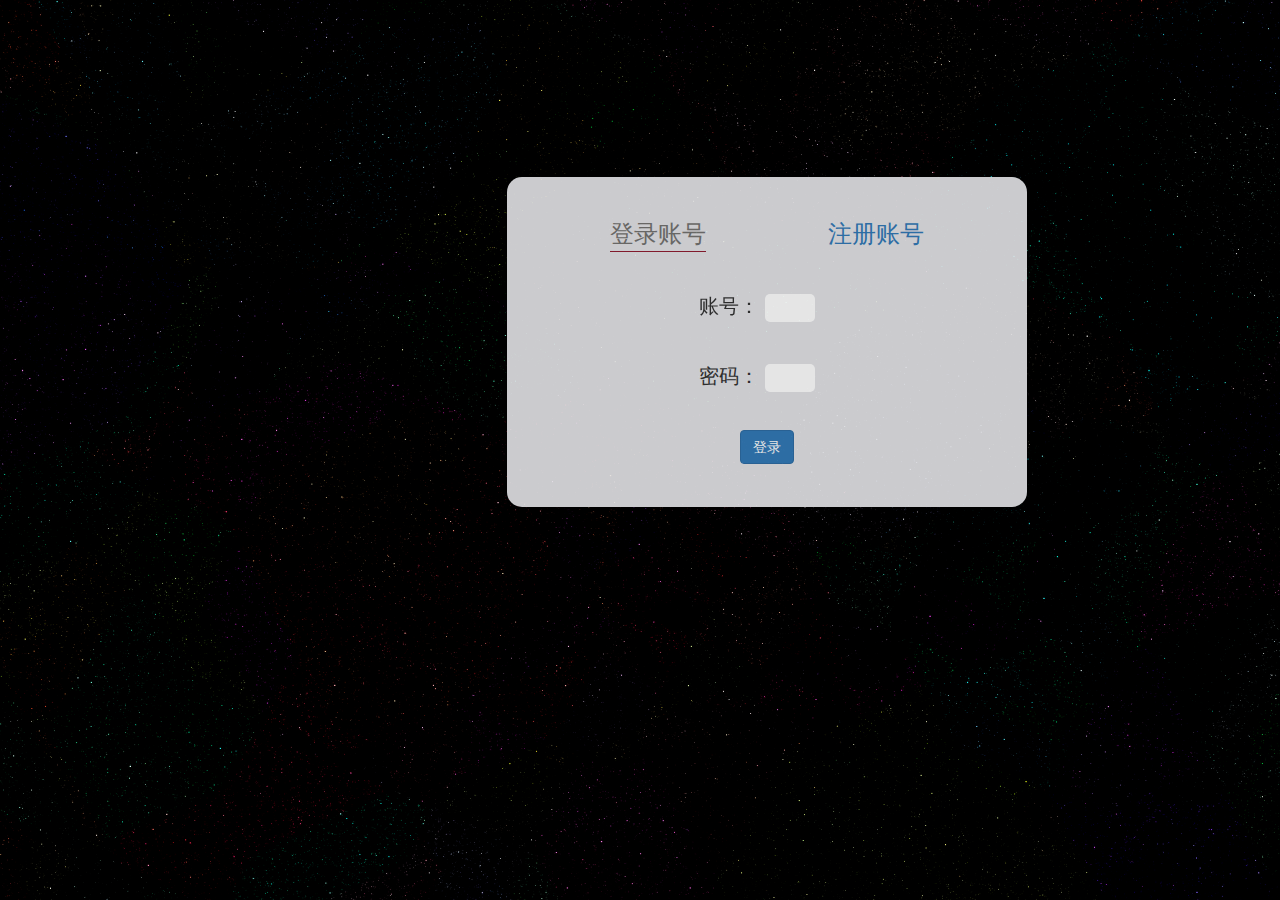
<file: static/index.html>
<!DOCTYPE html>
<html lang="zh-ch">

<head>
    <meta charset="UTF-8">
    <meta http-equiv="X-UA-Compatible" content="IE=edge">
    <meta name="viewport" content="width=device-width, initial-scale=1.0">
    <link rel="stylesheet" href="./lib/jquery.js">
    <link rel="stylesheet" href="./css/index.css">
    <link rel="stylesheet" href="./css/header.css">
    <link rel="stylesheet" href="./css/common.css">
    <link rel="stylesheet" href="./iconfont/download/font_4051106_0wwlj73gl1pq/iconfont.css">
    <link rel="stylesheet" href="./lib/bootstrap-3.4.1-dist/css/bootstrap.min.css">
    <title>登录页</title>
</head>

<body>
    <img src="./img/985330.jpg" alt="图裂了" class="bcg">

    <div class="all">
        <div class="head"><a class="active" data-id="0">登录账号</a><a data-id="1">注册账号</a></div>
        <span class="fir">
            <div class="user">
                <span>账号：</span>
                <input type="text" autocomplete="off">
                <a href="" class="iconfont icon-close"></a>
                <span class="tishi">请输入正确账号(3-10位数字)</span>
                <!-- <span class="tishi">用户名不存在！</span> -->
            </div>
            <div class="pas">
                <span>密码：</span>
                <input type="password" autocomplete="off">
                <span class="pastishi">密码长度8-16位，至少包含一个数字以及字母</span>
            </div>
            <div class="sub">
                <span class="tishiuser">用户名不存在！</span>
                <span class="tishipas">密码错误！</span>
                <button type="button" class="btn btn-primary" id="sign">登录</button>
            </div>
        </span>
        <span class="sec">
            <div class="user2">
                <span>账号：</span>
                <input type="text" autocomplete="off">
                <a href="" class="iconfont icon-close"></a>
                <span class="tishi2">请输入合法账号(3-10位数字)</span>
                <span class="tishi3">该账号已存在！</span>
            </div>
            <div class="nicheng">
                <span>昵称：</span>
                <input type="text" autocomplete="off">
                <span class="nitishi">请输入不超过8个字符的昵称</span>
            </div>
            <div class="pas2">
                <span>密码：</span>
                <input type="password" autocomplete="off">
                <span class="pastishi">密码长度8-16位，至少包含一个数字以及字母</span>
            </div>

            <div class="con">
                <span>确认密码：</span>
                <input type="password" autocomplete="off">
                <span class="contishi">两次密码不一致！请检查</span>
            </div>
            <div class="sub2">
                <button type="button" class="btn btn-primary" id="sign">注册</button>
            </div>
        </span>

    </div>
    <script>
        const t = { Token: localStorage.getItem('token') }
        if (t.Token) {
            //判断令牌是否过期，如果过期清楚登录状态，如果没有就跳转
            var xhr = new XMLHttpRequest();
            xhr.open("POST", "/open"); // 根据实际的后端路由进行设置
            xhr.setRequestHeader("Content-Type", "application/json");
            xhr.onreadystatechange = function () {
                if (xhr.readyState === XMLHttpRequest.DONE) {
                    if (xhr.status === 200) {
                        // 请求成功，处理响应
                        alert("token解析成功")
                        self.location = 'question.html'
                    }
                    if (xhr.status === 400 || xhr.status === 401) {
                        // 请求失败，显示错误信息
                        alert("请重新登录");
                    }
                }
            };
            xhr.send(JSON.stringify(t))

        }
        (function () {
            const tishiuser = document.querySelector('.tishiuser')
            const tishipas = document.querySelector('.tishipas')
            const user = document.querySelector('.user input')

            const pas = document.querySelector('.pas input')
            const but = document.querySelector('button')
            user.addEventListener('click', function () {
                user.style.width = '200px'
            })
            pas.addEventListener('click', function () {
                pas.style.width = '200px'
            })

            const head = document.querySelector('.head')
            const fir = document.querySelector('.fir')
            const sec = document.querySelector('.sec')
            const all = document.querySelector('.all')
            head.addEventListener('click', function (e) {
                if (e.target.tagName == 'A') {
                    head.querySelector('.active').classList.remove('active')
                    e.target.classList.add('active')
                    if (e.target.dataset.id == '0') {
                        fir.style.display = 'block'
                        sec.style.display = 'none'
                        all.style.height = '330px'
                        all.style.top = '22px'
                        all.style.paddingTop = '0px'
                    } else {
                        fir.style.display = 'none'
                        sec.style.display = 'block'
                        all.style.height = '500px'
                        all.style.top = '-22px'
                        all.style.paddingTop = '20px'
                    }

                }

            })
            const a = document.querySelector('.icon-close')
            // if (user.value) {
            //     user.style.width = '200px'
            //     a.style.display = 'inline-block'
            // }
            a.addEventListener('click', function (e) {
                e.preventDefault()

                user.value = ''
                pas.value = ''
                a.style.display = 'none'
                pastishi.style.display = 'none'
            })
            tishi = document.querySelector('.tishi')
            pas.addEventListener('input', function () {
                but.innerHTML = '登录'
            })
            user.addEventListener('input', function () {
                but.innerHTML = '登录'
                a.style.display = 'inline-block'
                if (!user.value) {
                    a.style.display = 'none'
                }
            })
            const pastishi = document.querySelector('.pastishi')
            pas.addEventListener('change', function () {
                tishipas.style.display = 'none'
                tishiuser.style.display = 'none'
                reg = /^(?=.*[A-Za-z])(?=.*\d)[A-Za-z\d]{8,16}$/
                if (!reg.test(pas.value)) {
                    pastishi.style.display = 'block'
                }
                else {
                    pastishi.style.display = 'none'
                }
            })
            user.addEventListener('change', function () {
                reg = /^[0-9]{3,10}$/
                tishipas.style.display = 'none'
                tishiuser.style.display = 'none'
                if (!reg.test(user.value)) {
                    tishi.style.display = 'block'
                }
                else {
                    tishi.style.display = 'none'
                }
            })

            var xhr = new XMLHttpRequest()
            xhr.open("POST", "/login");
            xhr.setRequestHeader("Content-Type", "application/json");
            xhr.onreadystatechange = function () {
                if (xhr.readyState === XMLHttpRequest.DONE) {
                    if (xhr.status === 200) {
                        var response = JSON.parse(xhr.responseText);
                        console.log(response);
                    } else {

                        alert("登录请求失败");
                    }
                }
            };

            //登录函数
            const login = function () {
                reg1 = /^(?=.*[A-Za-z])(?=.*\d)[A-Za-z\d]{8,16}$/
                reg2 = /^[0-9]{3,10}$/
                if (reg1.test(pas.value) && reg2.test(user.value)) {
                    const data = {
                        username: user.value,
                        password: pas.value
                    }
                    var xhr = new XMLHttpRequest()
                    xhr.open("POST", "/login");
                    xhr.setRequestHeader("Content-Type", "application/json");
                    xhr.onreadystatechange = function () {
                        if (xhr.readyState === XMLHttpRequest.DONE) {
                            if (xhr.status === 200) {
                                res = xhr.responseText;
                                var response = JSON.parse(xhr.responseText);
                                token = response.Token
                                //查找数据库里面有没有该用户名
                                if (res == "该用户名不存在")//如果有再进行下一步判断
                                {

                                    tishiuser.style.display = 'block'
                                    tishipas.style.display = 'none'

                                }
                                else {
                                    if (res == "密码错误") {
                                        tishiuser.style.display = 'none'
                                        tishipas.style.display = 'block'
                                    }
                                    else {
                                        localStorage.setItem('token', token)
                                        localStorage.setItem('uid', user.value)
                                        but.innerText = '登录成功！'
                                        setTimeout(function () { self.location = 'question.html' }, 500)

                                    }
                                }

                            } else {

                                alert("登录请求失败");
                            }
                        }
                    };
                    xhr.send(JSON.stringify(data));

                }
            }
            user.addEventListener('keyup', function (e) {
                e.preventDefault()
                if (e.key === 'Enter') {
                    if (!user.value) {
                        but.innerHTML = '请输入账户！'
                    } else {
                        if (!pas.value) {
                            but.innerHTML = '请输入密码！'
                        }
                        else {
                            // save()
                            // location.href = "https://www.bilibili.com/"
                            // but.innerText = '登录成功！'
                        }
                    }

                }
            })
            pas.addEventListener('keyup', function (e) {
                e.preventDefault()
                if (e.key === 'Enter') {

                    if (!user.value) {
                        but.innerHTML = '请输入账户！'
                    }
                    else if (!pas.value) {
                        but.innerHTML = '请输入密码！'
                    }
                    else {
                        // alert('登录成功！')
                        login()
                        // but.innerText = '登录成功！'
                    }
                }
            })
            but.addEventListener('click', function (e) {
                e.preventDefault()
                if (!user.value) {
                    but.innerHTML = '请输入账户！'
                } else {
                    if (!pas.value) {
                        but.innerHTML = '请输入密码！'
                    }
                    else {
                        // save()
                        login()
                        // but.innerText = '登录成功！'
                    }
                }
            })
        })();

        (function () {
            const tishi = document.querySelector('.tishi2')
            const tishi2 = document.querySelector('.tishi3')
            const pastishi = document.querySelector('.pas2 .pastishi')
            const contishi = document.querySelector('.contishi')
            const nitishi = document.querySelector('.nitishi')
            const user = document.querySelector('.user2 input')
            const pas = document.querySelector('.pas2 input')
            const con = document.querySelector('.con input')
            const sub = document.querySelector('.sub2 button')
            const nicheng = document.querySelector('.nicheng input')
            var response
            user.addEventListener('change', function (e) {
                e.preventDefault()
                reg = /^[0-9]{3,10}$/
                if (!reg.test(user.value)) {
                    tishi.style.display = 'block'
                    tishi2.style.display = 'none'
                }
                else {
                    var data = {
                        username: user.value
                    }
                    tishi.style.display = 'none'
                    const xhr = new XMLHttpRequest();
                    xhr.open("POST", "/check"); // 根据实际的后端路由进行设置
                    xhr.setRequestHeader("Content-Type", "application/json");
                    xhr.send(JSON.stringify(data))
                    xhr.onreadystatechange = function () {
                        if (xhr.readyState === XMLHttpRequest.DONE) {
                            if (xhr.status === 200) {
                                // 请求成功，处理响应
                                response = xhr.responseText;
                                // console.log(response);
                                //如果返回的是1，即有重名，提示信息显示
                                if (response == '1') {
                                    tishi2.style.display = 'block'
                                }
                                else {
                                    tishi2.style.display = 'none'
                                }
                            } else {
                                // 请求失败，显示错误信息
                                alert("登录请求失败");
                            }
                        }
                    };


                }
            })
            nicheng.addEventListener('change', function () {
                reg = /^\S{1,8}$/
                if (!reg.test(nicheng.value)) {
                    nitishi.style.display = 'block'
                }
                else {
                    nitishi.style.display = 'none'
                }
            })
            pas.addEventListener('keyup', function (e) {
                e.preventDefault()
            })
            con.addEventListener('keyup', function (e) {
                e.preventDefault()
            })
            nicheng.addEventListener('keyup', function (e) {
                e.preventDefault()
            })
            user.addEventListener('keyup', function (e) {
                e.preventDefault()
            })
            pas.addEventListener('change', function () {
                reg = /^(?=.*[A-Za-z])(?=.*\d)[A-Za-z\d]{8,16}$/
                if (!reg.test(pas.value)) {
                    pastishi.style.display = 'block'
                }
                else {
                    pastishi.style.display = 'none'
                }
            })
            con.addEventListener('blur', function () {
                if (pas.value != con.value) {
                    contishi.style.display = 'block'
                }
                else {
                    contishi.style.display = 'none'
                }
            })

            // 发送数据给后端
            var token
            var xhr = new XMLHttpRequest();
            xhr.open("POST", "/register"); // 根据实际的后端路由进行设置
            xhr.setRequestHeader("Content-Type", "application/json");
            xhr.onreadystatechange = function () {
                if (xhr.readyState === XMLHttpRequest.DONE) {
                    if (xhr.status === 200) {
                        // 请求成功，处理响应
                        var response = JSON.parse(xhr.responseText);
                        token = response.Token
                        localStorage.setItem('token', token)
                        console.log(token);
                    } else {
                        // 请求失败，显示错误信息
                        alert("登录请求失败");
                    }
                }
            };
            sub.addEventListener('click', function (e) {
                e.preventDefault()
                pasreg = /^(?=.*[A-Za-z])(?=.*\d)[A-Za-z\d]{8,16}$/
                nireg = /^\S{1,8}$/
                userreg = /^[0-9]{3,10}$/

                if (response == '0' && pasreg.test(pas.value) && nireg.test(nicheng.value) && userreg.test(user.value) && pas.value == con.value) {
                    const data = {
                        nickname: nicheng.value,
                        username: user.value,
                        password: pas.value
                    }
                    console.log(data);

                    xhr.send(JSON.stringify(data))
                    localStorage.setItem('uid', user.value)
                    sub.innerHTML = '注册成功'
                    setTimeout(function () { self.location = 'question.html' }, 500)
                }
            })

        })();

    </script>
</body>

</html>
</file>
<file: static/css/index.css>
@keyframes fadenum {
  0% {
    opacity: 0;
  }
  100% {
    opacity: 1;
  }
}
.bcg {
  position: fixed;
  width: 100%;
  height: 100%;
  left: 0;
  top: 0;
  z-index: 0;
}
.all {
  position: fixed;
  padding-top: 0px;
  opacity: 90%;
  left: 507px;
  top: 22px;
  transition: 0.3s all;
  height: 330px;
  width: 520px;
  margin: 155px auto;
  border-radius: 15px;
  font-size: 20px;
  font-weight: 900px;
  background-color: #eddbdb;
  background-color: #e2e2e6;
}
.all .head {
  padding: 0 42px;
  display: flex;
  justify-content: space-around;
  padding-top: 40px;
  margin-bottom: 20px;
  text-align: center;
  font-size: 24px;
}
.all .head .active {
  border-bottom: 1px solid #901e31;
}
.all .head a {
  text-decoration: none;
  display: block;
  text-align: center;
}
.all .head a:hover {
  cursor: pointer;
}
.all .fir {
  display: block;
}
.all .fir .user {
  position: relative;
  box-sizing: border-box;
  padding: 20px;
  text-align: center;
  padding-right: 40px;
}
.all .fir .user a {
  animation: fadenum 1s 1;
  display: none;
  position: fixed;
  left: 893px;
  top: 291px;
  font-size: 24px;
  text-decoration: none;
}
.all .fir .user .tishi {
  animation: fadenum 1s 1;
  display: none;
  position: fixed;
  left: 690px;
  top: 326px;
  font-weight: 500;
  font-size: 12px;
  color: red;
}
.all input {
  width: 50px;
  transition: 0.3s all;
  font-size: 20px;
  border-radius: 5px;
}
.all input:focus {
  width: 200px;
}
.all .pas {
  padding: 20px;
  text-align: center;
  padding-right: 40px;
}
.all .pas .pastishi {
  animation: fadenum 1s 1;
  display: none;
  position: fixed;
  left: 690px;
  top: 397px;
  font-weight: 500;
  font-size: 12px;
  color: red;
}
.all .sub {
  margin-top: 18px;
  text-align: center;
}
.all .sub .tishiuser {
  animation: fadenum 1s 1;
  display: none;
  position: fixed;
  left: 810px;
  top: 435px;
  font-weight: 500;
  font-size: 18px;
  color: red;
}
.all .sub .tishipas {
  animation: fadenum 1s 1;
  display: none;
  position: fixed;
  left: 810px;
  top: 435px;
  font-weight: 500;
  font-size: 18px;
  color: red;
}
.all .sec {
  display: none;
}
.all .sec .user2 {
  position: relative;
  padding: 20px;
  text-align: center;
  padding-right: 40px;
}
.all .sec .user2 a {
  display: none;
  position: fixed;
  left: 893px;
  top: 291px;
  font-size: 24px;
  text-decoration: none;
}
.all .sec .user2 .tishi2 {
  animation: fadenum 1s 1;
  display: none;
  position: fixed;
  left: 690px;
  top: 300px;
  font-weight: 500;
  font-size: 12px;
  color: red;
}
.all .sec .user2 .tishi3 {
  animation: fadenum 1s 1;
  display: none;
  position: fixed;
  left: 690px;
  top: 300px;
  font-weight: 500;
  font-size: 12px;
  color: red;
}
.all .sec input {
  width: 200px;
  transition: 0.3s all;
  font-size: 20px;
  border-radius: 5px;
}
.all .sec .con {
  position: relative;
  padding: 20px;
  text-align: center;
  padding-right: 40px;
  translate: -20px;
}
.all .sec .con .contishi {
  animation: fadenum 1s 1;
  display: none;
  position: fixed;
  left: 203px;
  top: 52px;
  font-weight: 500;
  font-size: 12px;
  color: red;
}
.all .sec .nicheng {
  position: relative;
  padding: 20px;
  text-align: center;
  padding-right: 40px;
}
.all .sec .nicheng .nitishi {
  animation: fadenum 1s 1;
  display: none;
  position: fixed;
  left: 690px;
  top: 370px;
  font-weight: 500;
  font-size: 12px;
  color: red;
}
.all .sec .pas2 {
  padding: 20px;
  text-align: center;
  padding-right: 40px;
}
.all .sec .pas2 .pastishi {
  animation: fadenum 1s 1;
  display: none;
  position: fixed;
  left: 690px;
  top: 438px;
  font-weight: 500;
  font-size: 12px;
  color: red;
}
.all .sec .sub2 {
  margin-top: 15px;
  text-align: center;
}
.all .sec .sub2 button {
  animation: fadenum 0.5s 1;
}
</file>
<file: static/css/header.css>
.header {
  display: flex;
  justify-content: space-between;
  top: 0;
  padding: 0 200px;
  position: fixed;
  width: 100%;
  height: 35px;
  background-color: white;
  font-size: 18px;
  text-align: center;
  line-height: 35px;
  border-bottom: 1px solid black;
  box-shadow: 2px 2px 10px rgba(0, 0, 0, 0.4);
}
.header .title {
  margin-right: 50px;
}
.header .right {
  font-size: 18px;
}
.header .right .imfor {
  position: relative;
  font-size: 10px;
  color: #747371;
}
.header .right .imfor .id {
  position: fixed;
  top: -7px;
  right: 285px;
}
.header .right .imfor .nick {
  position: fixed;
  top: 9px;
  right: 285px;
}
.header .right a {
  padding: 5px;
  border-left: 1px solid #000;
}
.active {
  color: #747371 !important;
  pointer-events: none;
  border-bottom: 1px solid black;
}
.footer {
  width: 100%;
  height: 100px;
  background-color: white;
  font-size: 20px;
}
</file>
<file: static/css/common.css>
* {
    padding: 0;
    margin: 0;
}

div,
dl,
dt,
dd,
form,
h1,
h2,
h3,
h4,
h5,
h6,
img,
ol,
ul,
li,
table,
th,
td,
p,
span,
a {
    border: 0;
}

img,
input {
    border: none;
    vertical-align: middle;
}

body {
    font-family: Tahoma, Arial, Helvetica, "微软雅黑";
    text-align: center;
    background: #FFF;
    color: #000;
}

html {
    overflow-y: scroll;
}

ul,
ol {
    list-style-type: none;
}

th,
td,
input {
    font-size: 12px;
}

h3 {
    font-size: 14px;
}

button {
    border: none;
    cursor: pointer;
    font-size: 12px;
    background-color: transparent;
}

select {
    border-width: 1px;
    _zoom: 1;
    border-style: solid;
    padding-top: 2px;
    font-size: 12px;
}

.clear {
    clear: both;
    font-size: 1px;
    height: 0;
    visibility: hidden;
    line-height: 0;
}

.clearfix:after {
    content: "";
    display: block;
    clear: both;
}

.clearfix {
    zoom: 1;
}

a:link,
a:visited {
    text-decoration: none;
    color: #333;
}

a:hover,
a:active {
    text-decoration: underline;
    color: #f60;
}
</file>
<file: static/iconfont/download/font_4051106_0wwlj73gl1pq/iconfont.css>
@font-face {
  font-family: "iconfont"; /* Project id 4051106 */
  src: url('iconfont.woff2?t=1683277562278') format('woff2'),
       url('iconfont.woff?t=1683277562278') format('woff'),
       url('iconfont.ttf?t=1683277562278') format('truetype');
}

.iconfont {
  font-family: "iconfont" !important;
  font-size: 16px;
  font-style: normal;
  -webkit-font-smoothing: antialiased;
  -moz-osx-font-smoothing: grayscale;
}

.icon-close:before {
  content: "\e668";
}
</file>
